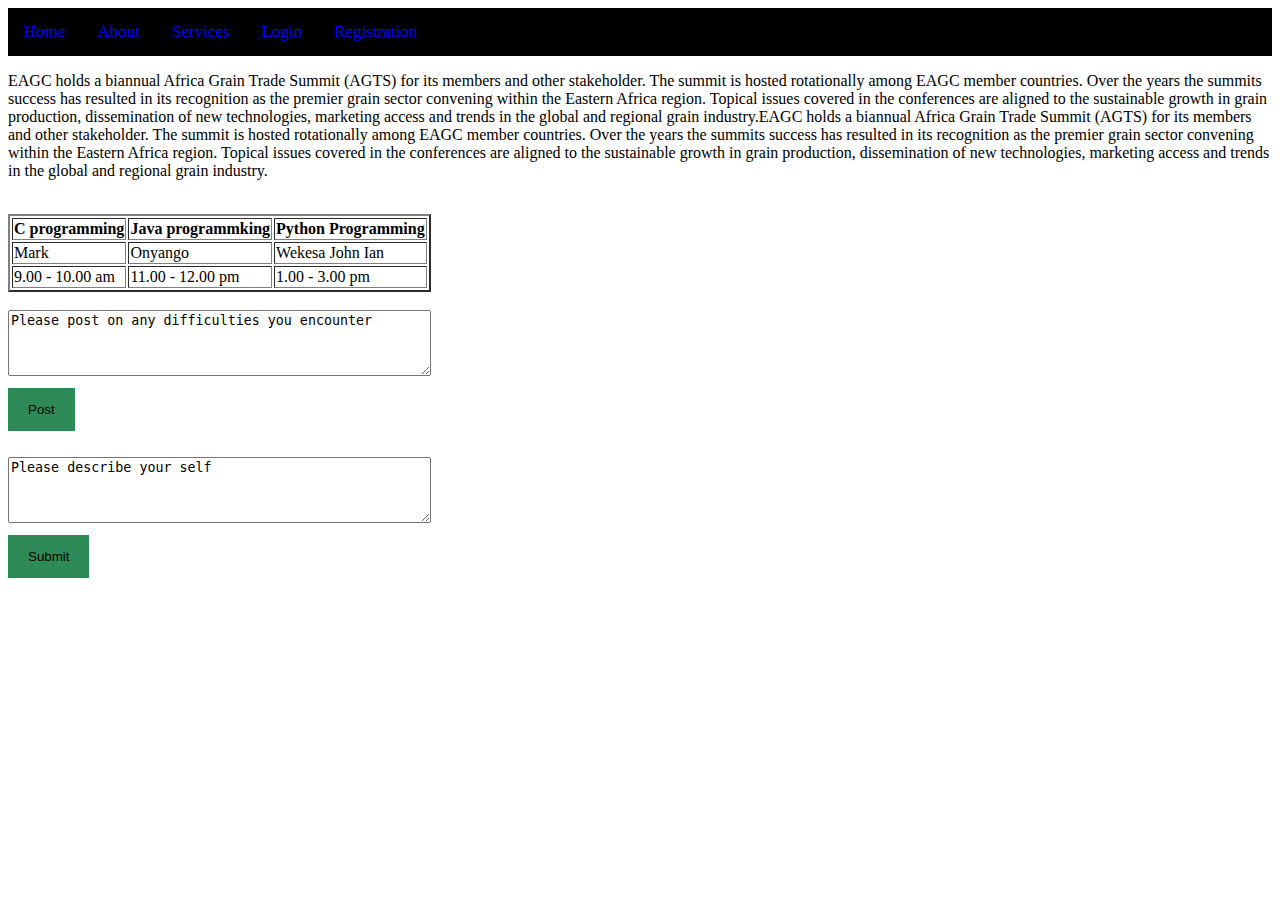
<file: user-template/index.html>
<!DOCTYPE html>
<html lang="en">
	<head>
     <title>Andela School System</title>
     <link rel="stylesheet" type="text/css" href="Style.css">
  </head>
<body>

<div class="topnav">
  <a class="active" href="#home">Home</a>
  <a href="#about">About</a>
  <a href="#services">Services</a>
  <a href="Login.html">Login</a>
  <a href="Registration.html">Registration</a>
</div> 
<p>EAGC holds a biannual Africa Grain Trade Summit (AGTS) for its members and other stakeholder. The summit is hosted rotationally among EAGC member countries. Over the years the summits success has resulted in its recognition as the premier grain sector convening within the Eastern Africa region. Topical issues covered in the conferences are aligned to the sustainable growth in grain production, dissemination of new technologies, marketing access and trends in the global and regional grain industry.EAGC holds a biannual Africa Grain Trade Summit (AGTS) for its members and other stakeholder. The summit is hosted rotationally among EAGC member countries. Over the years the summits success has resulted in its recognition as the premier grain sector convening within the Eastern Africa region. Topical issues covered in the conferences are aligned to the sustainable growth in grain production, dissemination of new technologies, marketing access and trends in the global and regional grain industry.   
 </p>  
<br>
<table border="2">
    <tr>
    	<th>C programming</th>
    	<th>Java programmking</th>
    	<th>Python Programming</th>
    </tr>
    <tr>
       <td>Mark</td>
       <td>Onyango</td>
       <td>Wekesa John Ian</td>
    </tr>
    <tr>
    <td>9.00 - 10.00 am</td>
    <td>11.00 - 12.00 pm</td>
    <td>1.00 - 3.00 pm</td>
    </tr>
</table>
<br>
<textarea rows="4" cols="50">Please post on any difficulties you encounter</textarea><br/>

<button type="button">Post</button>
<br><br>

<textarea rows="4" cols="50">Please describe your self</textarea><br/>
<button type="button">Submit</button>
</body>
</html>
</file>
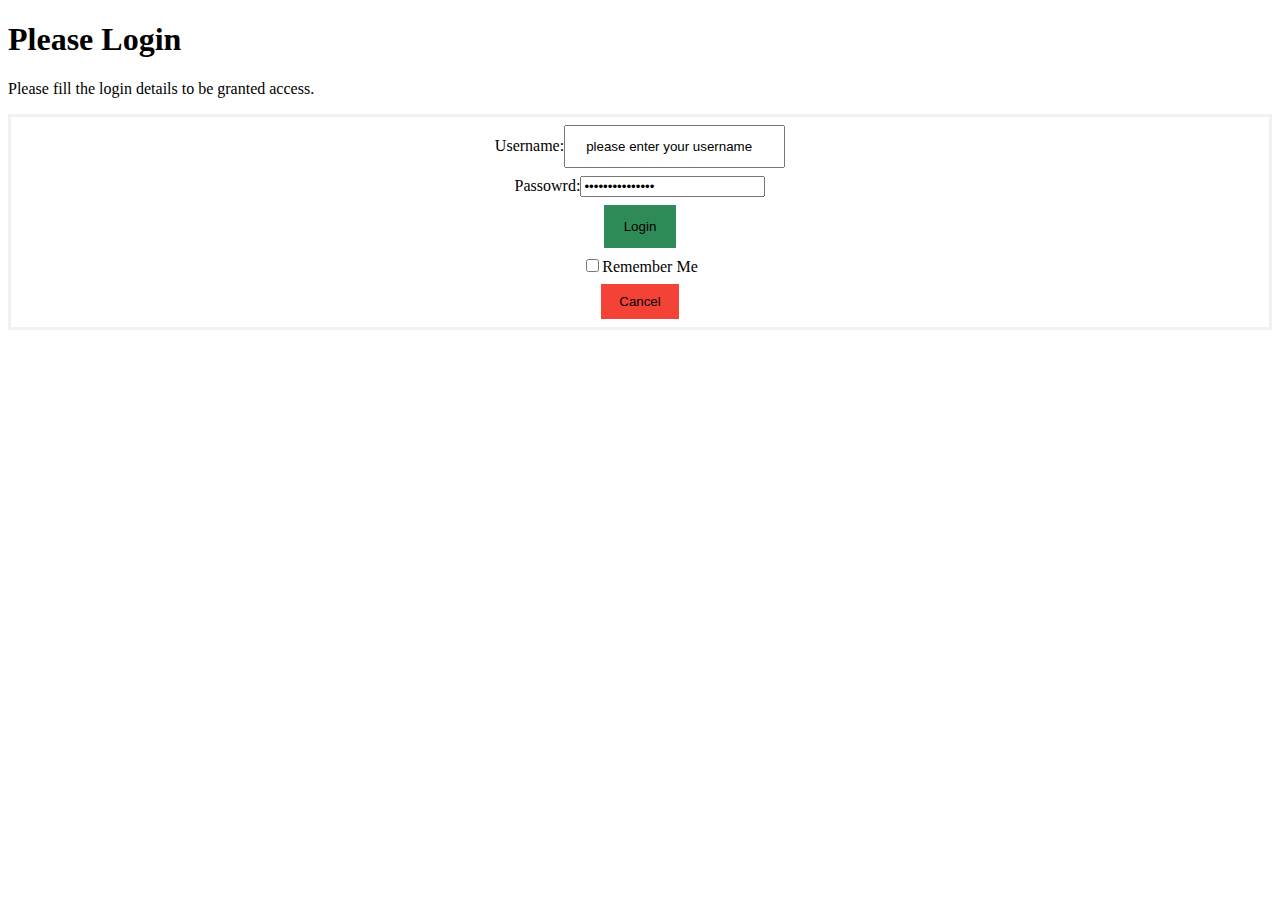
<file: user-template/Login.html>
<!DOCTYPE html>
<html>
<head>
	<link rel="stylesheet" type="text/css" href="Style.css">
</head>
<body>
<h1>Please Login </h1>
  <p>Please fill the login details to be granted access.</p>
<form action="">
<div class="login">
	<label for="username">Username:<input type="text" name="username" value="please enter your username"></label><br/>

	<label for="password">Passowrd:<input type="password" name="pass" value="passowrd please"></label><br/>

	<button type="submit">Login</button><br/>
	<label>
		<input type="checkbox" name="remember">Remember Me
	</label>
</div>
		<button type="button" class="cancelbtn">Cancel</button><br/>
    </div>
</form>
</body>
</html>
</file>
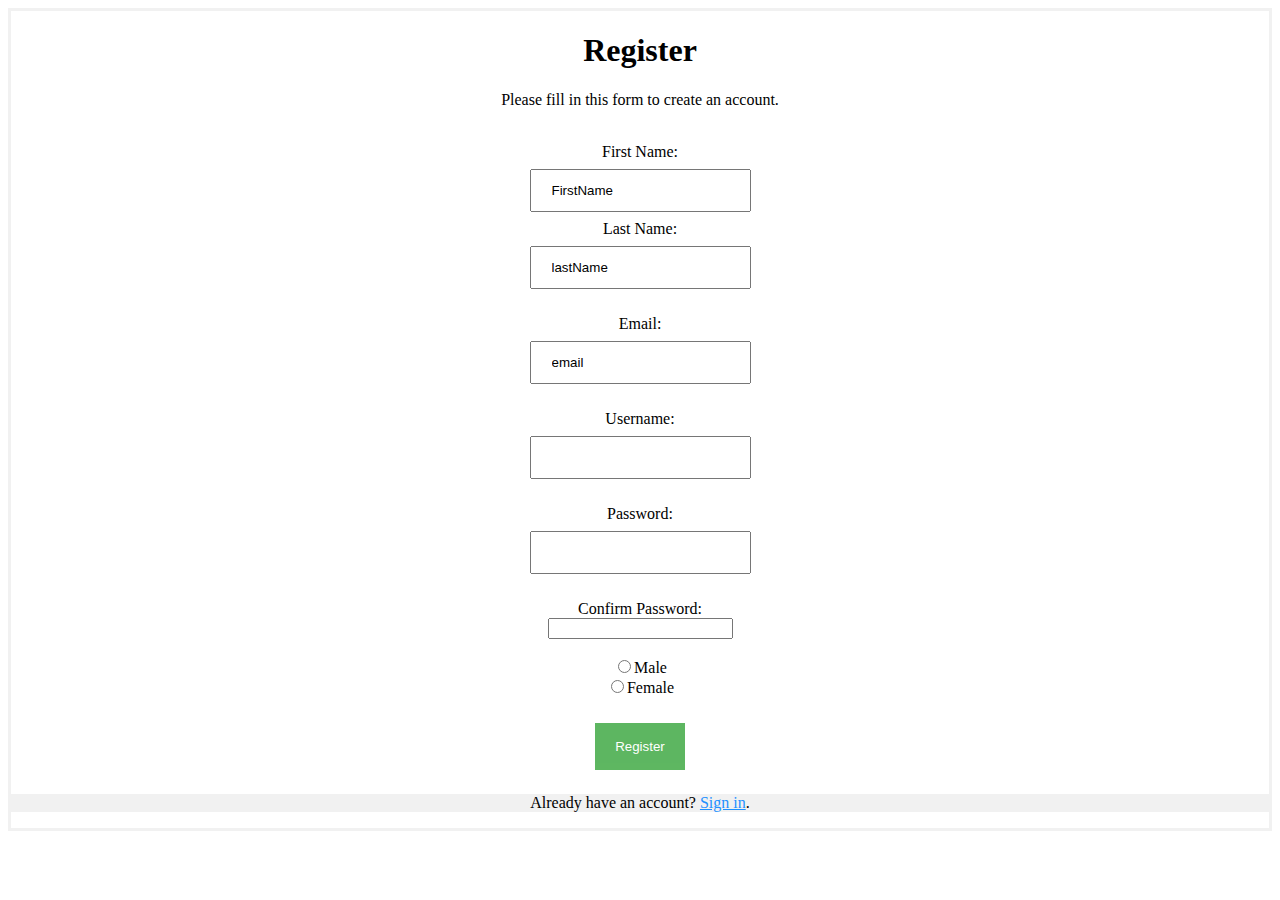
<file: user-template/Registration.html>
<!DOCTYPE html>
<html>
<head>
	<link rel="stylesheet" type="text/css" href="Style.css">
</head>
<body>
 <form action="">
  <div class="container">
	<h1>Register</h1>
	     <p>Please fill in this form to create an account.</p>
	<br/>

	 First Name:<br><input type="text" name="firstname" value="FirstName"><br>

    Last Name:<br><input type="text" name="lastname" value="lastName"><br><br>

    Email:<br><input type="text" name="email" value="email"><br><br>

     Username:<br><input type="text" name="username"><br><br>
     Password:<br><input type="text" name="password"><br><br>
     Confirm Password:<br><input type"text" name="password"><br><br>

     <input type="radio" name="gender" value="male">Male<br/>
     <input type="radio" name="gender" value="female">Female<br>
	<br/>

	<button type="submit" class="registerbtn">Register</button>
  </div>

  <div class="container signin">
	<p>Already have an account? <a href="#">Sign in</a>.</p>
  </div>
</form> 
</body>
</html>
</file>
<file: user-template/Style.css>
/* Navigation Section of thew website*/
/* Add a black background color to the top navigation */
.topnav {
    background-color: black;
    overflow: hidden;
}

/* links inside the navigation bar */
.topnav a {
	float: left;
    color: blue;
    text-align: center;
    padding: 14px 16px;
    text-decoration: none;
    font-size: 17px;
}

/* color when you hover */
.topnav a:hover {
    background-color: blue;
    color: black;
}

/*   Login Section and registration Section */
/*   Loginform and registration */
form {
	border:3px solid #f1f1f1;
	text-align:center;
}

/* style for regbtn*/
.registerbtn {
	background-color: #4CAF50;
    color: white;
    padding: 16px 20px;
    margin: 8px 0;
    border: none;
    cursor: pointer;
    opacity: 0.9;
}

.registerbtn:hover {
  opacity:1;
}

/* Add coplor to the links */
a {
  color: dodgerblue;
}
/*add color to signin*/
.signin {
  background-color: #f1f1f1;
  text-align: center;
}
/* width of the inputs and the styling it has */
input[type=text], input[type="pass"] {
	padding: 12px 20px;
	margin: 8px 0px;
	display:inline-block;
	border: 1 px solid #5F9EA0;
	box-sizing: border-box;
}

input[type=text]:focus, input[type=password]:focus {
  background-color: #ddd;
  outline: none;
}

/*Style of the button*/
button{
	background-color:#2E8B57;
	color: black;
	padding: 14px 20px;
	margin: 8px 0px;
	border: none;
	cursor: pointer;
}
/* Color of the button when you hover*/
button:hover{
	opacity: 0.8;
}
 /*Color style of the button cancel*/
.cancelbtn{
	width: auto;
	padding: 10px 18px;
	background-color: #f44336;

}
</file>
